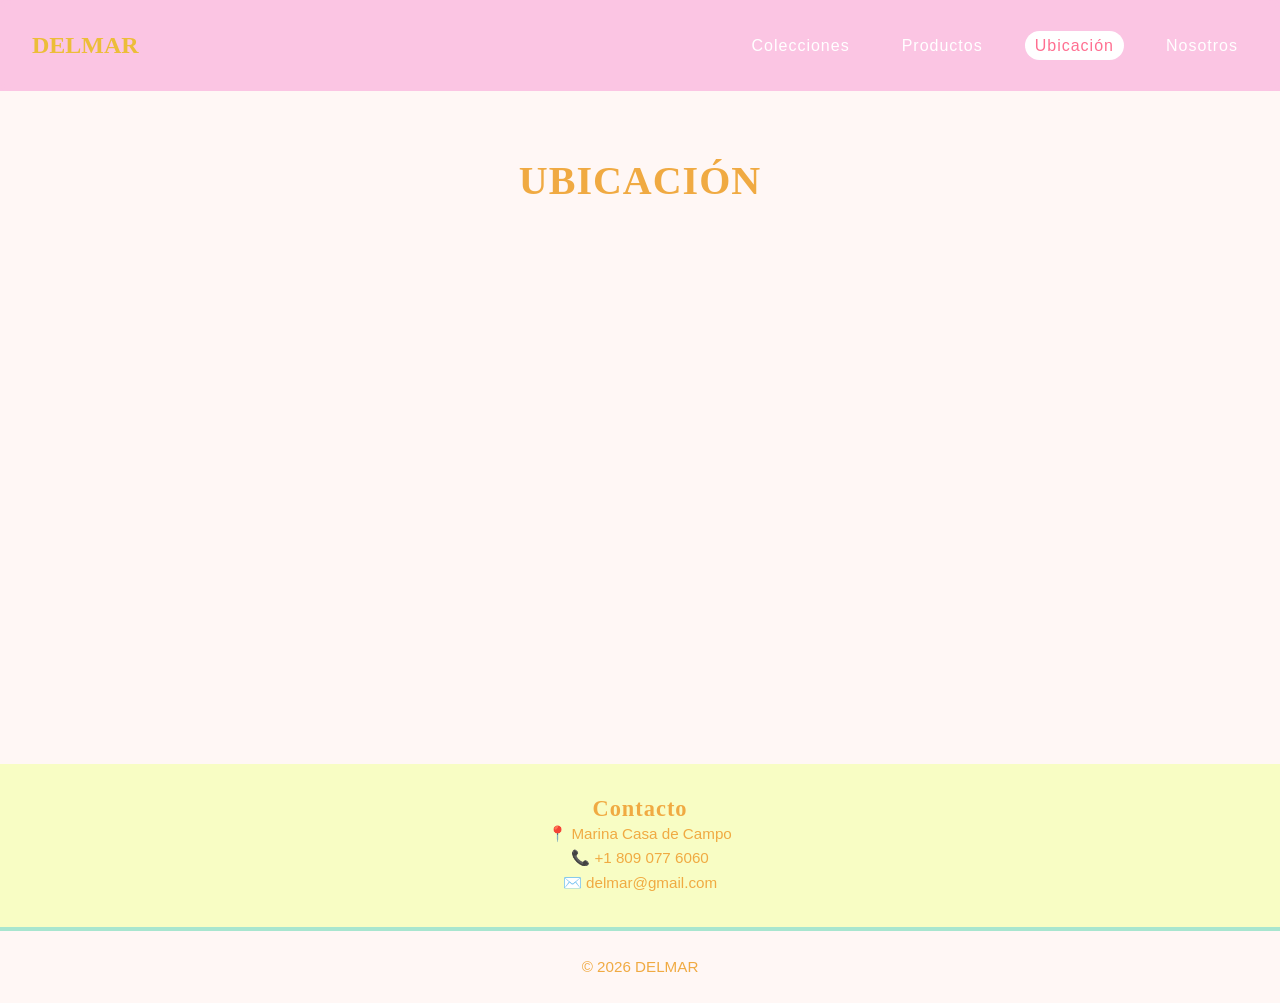
<file: ubicacion.html>
<!DOCTYPE html>
<html lang="es">
<head>
<meta charset="UTF-8">
<title>Ubicación</title>
<link rel="stylesheet" href="belleza.css">
</head>

<body>

<header>
<div class="navbar">
<div class="logo">DELMAR</div>
<ul>
<li><a href="index.html">Colecciones</a></li>
<li><a href="productos.html">Productos</a></li>
<li><a href="#" class="active">Ubicación</a></li>
<li><a href="nosotros.html">Nosotros</a></li>
</ul>
</div>
</header>

<section class="hero small">
<h1>UBICACIÓN</h1>
</section>

<section class="mapa">
<iframe src="https://www.google.com/maps/embed?pb=!1m18!1m12!1m3!1d3785.79956323444!2d-68.90407302398725!3d18.401971282668814!2m3!1f0!2f0!3f0!3m2!1i1024!2i768!4f13.1!3m3!1m2!1s0x8ea8abdf60b06087%3A0x8742b9fe43dd6c1f!2sMarina%20Casa%20de%20Campo!5e0!3m2!1ses-419!2sus!4v1775681192996!5m2!1ses-419!2sus" width="800" height="600" style="border:0;" allowfullscreen="" loading="lazy" referrerpolicy="no-referrer-when-downgrade"></iframe>
</section>

<section class="contacto">
<h2>Contacto</h2>
<p>📍 Marina Casa de Campo</p>
<p>📞 +1 809 077 6060</p>
<p>✉️ delmar@gmail.com</p>
</section>

<footer>
<p>© 2026 DELMAR</p>
</footer>

</body>
</html>
</file>
<file: belleza.css>
* {
    margin: 0;
    padding: 0;
    box-sizing: border-box;
}

body {
    font-family: 'Poppins', sans-serif;
    background: #FFF7F5;
    color: #f0aa42;
}

/* NAVBAR */
header {
    position: absolute;
    width: 100%;
    padding: 2rem;
    background: rgba(248,164,216,0.6);
    backdrop-filter: blur(5px);
}

.navbar {
    display: flex;

    justify-content: space-between;
    align-items: center;
}

.logo {
    font-family: 'Playfair Display', serif;
    font-weight: bold;
    font-size: 1.5rem;
    color: #ecbd39;
}

.navbar ul {
    display: flex;
    gap: 2rem;
    list-style: none;
}

.navbar a {
    text-decoration: none;
    color: white;
    letter-spacing: 1px;
    padding: 6px 10px;
}

/* ACTIVO */
.navbar a.active {
    background: white;
    color: #ff6f91;
    border-radius: 20px;
}

/* HOVER */
.navbar a:hover {
    background: white;
    color: #ff6f91;
    border-radius: 20px;
    transition: 0.3s;
}

/* TITULOS COMO LOGO */
h1, h2, h3 {
    font-family: 'Playfair Display', serif;
    font-weight: 600;
    letter-spacing: 1px;
}

/* TAMAÑOS */
h1 {
    font-size: 2.5rem;
    text-transform: uppercase;
}

h2 {
    font-size: 1.4rem;
}

p {
    font-size: 0.95rem;
    line-height: 1.6;
}

/* HERO */
.hero {
    height: 90vh;
    display: flex;
    align-items: center;
    justify-content: center;

    background:
    url("https://i.pinimg.com/1200x/61/04/27/610427abe72730d61f72b4895bdb570b.jpg")
    center/cover no-repeat;
}

.hero.small {
    height: 40vh;
}

.hero-content {
    text-align: center;
    color: white;
    margin-top: 100px;
}

/* BOTON */
.btn {
    border: 1px solid white;
    padding: 10px 20px;
    color: white;
    text-decoration: none;
}
.hero-content .btn {
    display: inline-block;
    margin-top: 25px; /* separación del texto */
}
.btn:hover {
    background: white;
    color: #333;
}

/* COLECCIONES */
.colecciones {
    display: grid;
    grid-template-columns: 1fr 1fr;
    gap: 2rem;
    padding: 4rem;
}

.coleccion {
    text-align: center;
}

.coleccion img {
    width: 100%;
    height: 350px;
    object-fit: cover;
    border-radius: 10px;
}

.coleccion h2 {
    margin-top: 10px;
}

/* PRODUCTOS */
.inventario {
    display: grid;
    grid-template-columns: repeat(auto-fit, minmax(250px,1fr));
    gap: 2rem;
    padding: 4rem;
}

.carta img {
    width: 100%;
    height: 300px;
    object-fit: cover;
    border-radius: 10px;
}

.carta h2 {
    margin-top: 10px;
}

.carta p {
    color: #ff6f91;
}

/* NOSOTROS (COMPACTO AZUL PASTEL) */
.nosotros-grid {
    display: grid;
    grid-template-columns: 1fr 1fr;
    gap: 2rem;

    max-width: 800px;
    margin: 3rem auto;
    padding: 1.5rem;

    background: #c4f3a9;
    border-radius: 12px;
    align-items: center;
}

.nosotros-grid img {
    width: 100%;
    height: 250px;
    object-fit: cover;
    border-radius: 10px;
}

.nosotros-grid h2 {
    font-size: 1.3rem;
}

.nosotros-grid p {
    font-size: 0.9rem;
}

/* UBICACION */
.mapa iframe {
    width: 100%;
    height: 400px;
    border: none;
}

/* CONTACTO */
.contacto {
    background: #f8fdc4;
    text-align: center;
    padding: 2rem;
}

/* FOOTER */
footer {
    text-align: center;
    padding: 1.5rem;
    border-top: 4px solid #A8E6CF;
    font-size: 0.9rem;
}
</file>
